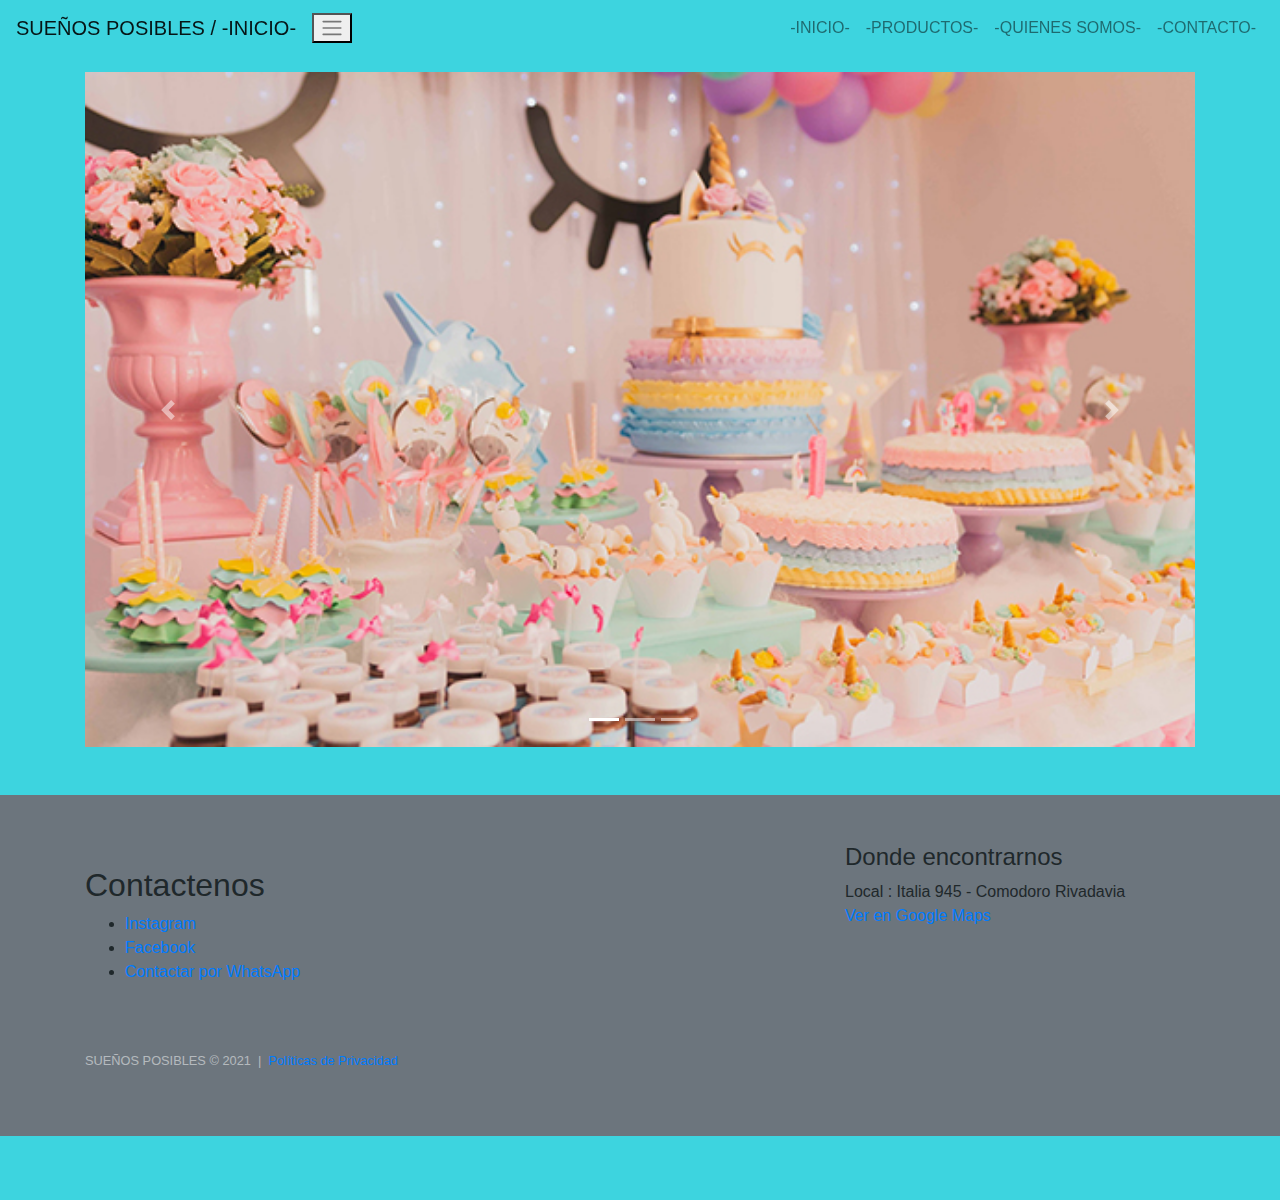
<file: Index.html>
<!doctype html>
<html lang="es"> 
<head>
    <meta charset="utf-8" />
    <meta content="width=device-width, initial-scale=1.0" name="viewport">
    <title>SUEÑOS POSIBLES </title>
    <link rel="stylesheet" href="bootstrap.css">
    <link rel="stylesheet" href="https://cdnjs.cloudflare.com/ajax/libs/animate.css/4.1.1/animate.min.css"/>



</head>
<body>
 <main>


<header class="header">

  <section class="menu">
      <nav class="navbar navbar-expand-lg navbar-light bg-transparent fixed-top">
     
        <!--Nombre emprendimiento-->
         <a class="navbar-brand" href="index.html"> SUEÑOS POSIBLES / -INICIO- </a>
     
       <button class="navbar-toggle" data-toggle="collapse" data-target="#navmenu">
         <span class="navbar-toggler-icon"></span>
       </button>
     
     
     <div class="collapse navbar-collapse" id="navmenu"> 
     
             <ul class="navbar-nav ml-auto">
      <!--OPCIOPNES NAVEGACION-->
              <li class="nav-item">  <a href="index.html" class="nav-link animate__animated animate__bounceInDown">-INICIO-</a> </li>
              <li class="nav-item">  <a href="PRODUCTOS.HTML" class="nav-link animate__animated animate__bounceInDown">-PRODUCTOS-</a></li>
              <li class="nav-item">  <a href="Nosotros.html" class="nav-link animate__animated animate__bounceInDown">-QUIENES SOMOS-</a> </li>
              <li class="nav-item">  <a href="Contacto.html" class="nav-link animate__animated animate__bounceInDown">-CONTACTO-</a> </li>
             </ul>
             
     
     </div>
     
      </nav>
     </section>
     
     </header>
 
<section class="container">

  <div id="carouselExampleIndicators" class="carousel slide" data-ride="carousel">
    <ol class="carousel-indicators">
      <li data-target="#carouselExampleIndicators" data-slide-to="0" class="active"></li>
      <li data-target="#carouselExampleIndicators" data-slide-to="1"></li>
      <li data-target="#carouselExampleIndicators" data-slide-to="2"></li>
    </ol>
    <div class="carousel-inner">
      <div class="carousel-item active">
        <img class="d-block w-100" src="Fiesta . jpg.jpg" alt="First slide">
      </div>
      <div class="carousel-item">
        <img class="d-block w-100" src="candy.jpg.png" alt="Second slide">
    </div>
    <a class="carousel-control-prev" href="#carouselExampleIndicators" role="button" data-slide="prev">
      <span class="carousel-control-prev-icon" aria-hidden="true"></span>
      <span class="sr-only">Previous</span>
    </a>
    <a class="carousel-control-next" href="#carouselExampleIndicators" role="button" data-slide="next">
      <span class="carousel-control-next-icon" aria-hidden="true"></span>
      <span class="sr-only">Next</span>
    </a>
  </div>

</section>


<footer  class=" sticky-bottom bg-secondary">
  
  <div class="mt-5 pt-5 pb-5 footer">
  <div class="container">
    <div class="row">
      <div class="col-lg-5 col-xs-12 about-company">
        <h2>Contactenos</h2>
        <ul>
          <li><a href="https://www.instagram.com/suenosposibles_/"" target="_blank">Instagram</a> </li>
          <li><a href="https://www.facebook.com/SuenosPosiblesCR/" target="_blank">Facebook</a> </li>
          <li><a href="https://api.whatsapp.com/send?phone=5492974585653&text=hola">Contactar por WhatsApp</a> </li>
  
        </ul>
      </div>
      <div class="col-lg-3 col-xs-12 links">
  
       <!-- LINKS PARA AGREGAR EN EL FUTURO
  
        <h4 class="mt-lg-0 mt-sm-3">Links</h4>
          <ul class="m-0 p-0">
            <li>- <a href="#">Lorem ipsum</a></li>
            <li>- <a href="#">Nam mauris velit</a></li>
            <li>- <a href="#">Etiam vitae mauris</a></li>
            <li>- <a href="#">Fusce scelerisque</a></li>
            <li>- <a href="#">Sed faucibus</a></li>
            <li>- <a href="#">Mauris efficitur nulla</a></li>
          </ul>
  
  !-->
  
      </div>
      <div class="col-lg-4 col-xs-12 location">
        <h4 class="mt-lg-0 mt-sm-4">Donde encontrarnos</h4>
        <p>Local : Italia 945 - Comodoro Rivadavia <br><a href="https://www.google.com/maps/d/viewer?ie=UTF8&hl=es&msa=0&ll=-45.92672242277462%2C-67.56251814999999&spn=0.286527%2C0.411987&z=16&source=embed&mid=1RJdAH14I5sonvkPzvvLBZqQyeF">Ver en Google Maps</a></p>
      </div>
    </div>
    <div class="row mt-5">
      <div class="col copyright">
        <p class=""><small class="text-white-50">SUEÑOS POSIBLES © 2021 &nbsp|&nbsp <a href="privacidad.html">Políticas de Privacidad </a></small></p>
      </div>
    </div>
  </div>
  </div>
  
  </footer>

   


</h2>
</main>
</body>
</html>
</file>
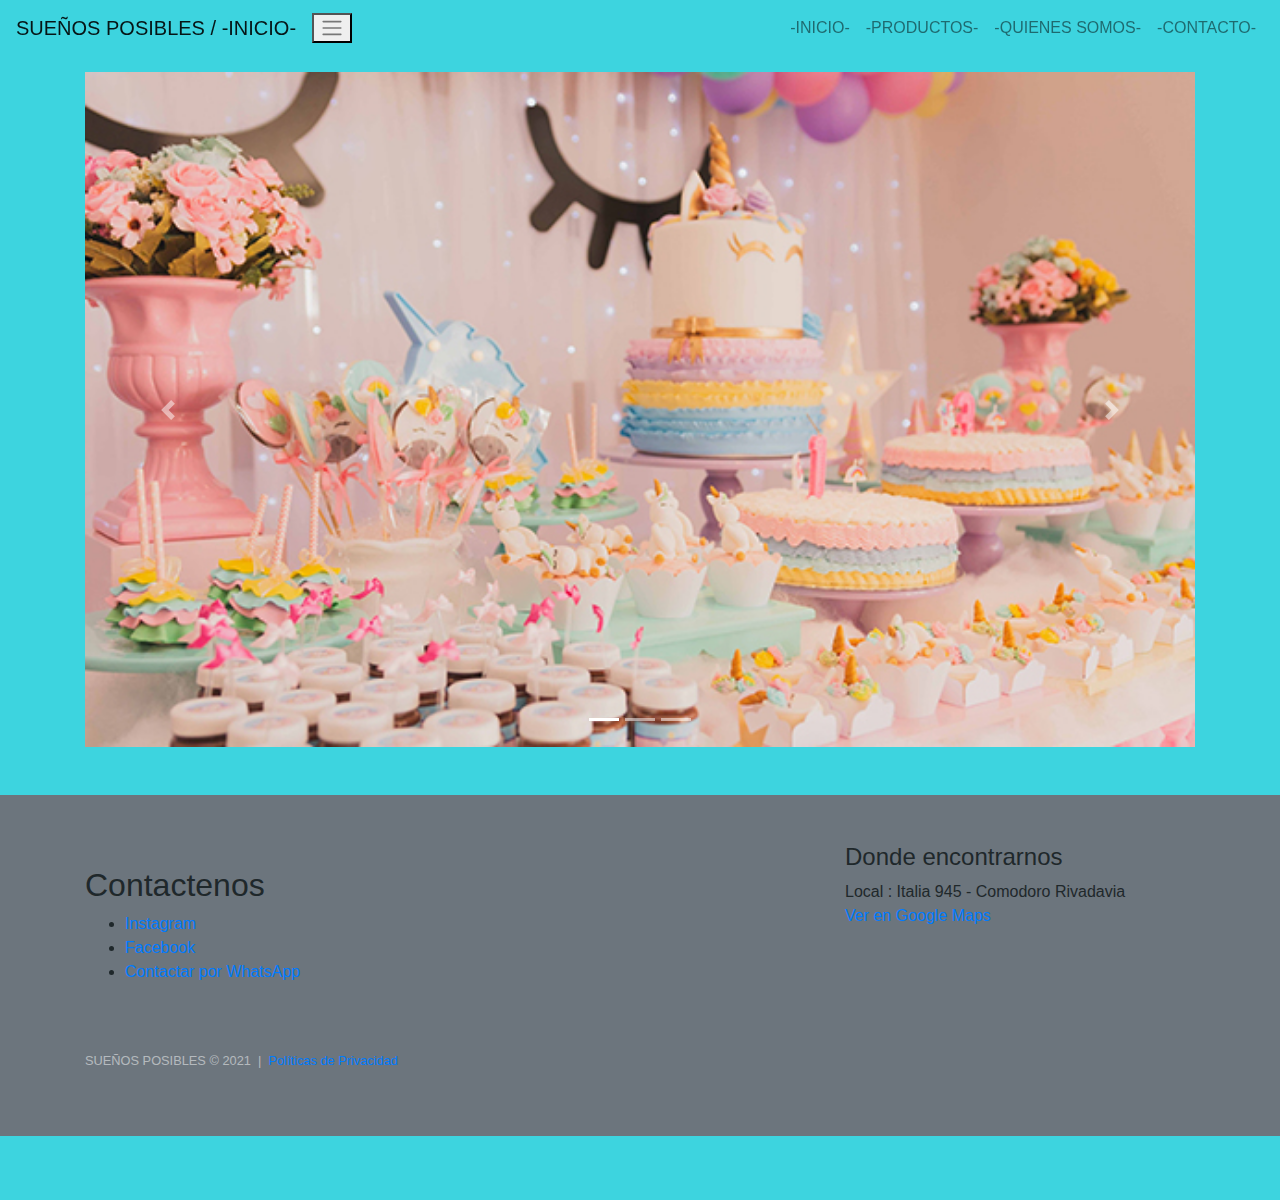
<file: Proyecto Candybar/Index.html>
<!doctype html>
<html lang="es"> 
<head>
    <meta charset="utf-8" />
    <meta content="width=device-width, initial-scale=1.0" name="viewport">
    <title>SUEÑOS POSIBLES </title>
    <link rel="stylesheet" href="bootstrap.css">
    <link rel="stylesheet" href="https://cdnjs.cloudflare.com/ajax/libs/animate.css/4.1.1/animate.min.css"/>



</head>
<body>
 <main>


<header class="header">

  <section class="menu">
      <nav class="navbar navbar-expand-lg navbar-light bg-transparent fixed-top">
     
        <!--Nombre emprendimiento-->
         <a class="navbar-brand" href="index.html"> SUEÑOS POSIBLES / -INICIO- </a>
     
       <button class="navbar-toggle" data-toggle="collapse" data-target="#navmenu">
         <span class="navbar-toggler-icon"></span>
       </button>
     
     
     <div class="collapse navbar-collapse" id="navmenu"> 
     
             <ul class="navbar-nav ml-auto">
      <!--OPCIOPNES NAVEGACION-->
              <li class="nav-item">  <a href="index.html" class="nav-link animate__animated animate__bounceInDown">-INICIO-</a> </li>
              <li class="nav-item">  <a href="PRODUCTOS.HTML" class="nav-link animate__animated animate__bounceInDown">-PRODUCTOS-</a></li>
              <li class="nav-item">  <a href="Nosotros.html" class="nav-link animate__animated animate__bounceInDown">-QUIENES SOMOS-</a> </li>
              <li class="nav-item">  <a href="Contacto.html" class="nav-link animate__animated animate__bounceInDown">-CONTACTO-</a> </li>
             </ul>
             
     
     </div>
     
      </nav>
     </section>
     
     </header>
 
<section class="container">

  <div id="carouselExampleIndicators" class="carousel slide" data-ride="carousel">
    <ol class="carousel-indicators">
      <li data-target="#carouselExampleIndicators" data-slide-to="0" class="active"></li>
      <li data-target="#carouselExampleIndicators" data-slide-to="1"></li>
      <li data-target="#carouselExampleIndicators" data-slide-to="2"></li>
    </ol>
    <div class="carousel-inner">
      <div class="carousel-item active">
        <img class="d-block w-100" src="Fiesta . jpg.jpg" alt="First slide">
      </div>
      <div class="carousel-item">
        <img class="d-block w-100" src="candy.jpg.png" alt="Second slide">
    </div>
    <a class="carousel-control-prev" href="#carouselExampleIndicators" role="button" data-slide="prev">
      <span class="carousel-control-prev-icon" aria-hidden="true"></span>
      <span class="sr-only">Previous</span>
    </a>
    <a class="carousel-control-next" href="#carouselExampleIndicators" role="button" data-slide="next">
      <span class="carousel-control-next-icon" aria-hidden="true"></span>
      <span class="sr-only">Next</span>
    </a>
  </div>

</section>


<footer  class=" sticky-bottom bg-secondary">
  
  <div class="mt-5 pt-5 pb-5 footer">
  <div class="container">
    <div class="row">
      <div class="col-lg-5 col-xs-12 about-company">
        <h2>Contactenos</h2>
        <ul>
          <li><a href="https://www.instagram.com/suenosposibles_/"" target="_blank">Instagram</a> </li>
          <li><a href="https://www.facebook.com/SuenosPosiblesCR/" target="_blank">Facebook</a> </li>
          <li><a href="https://api.whatsapp.com/send?phone=5492974585653&text=hola">Contactar por WhatsApp</a> </li>
  
        </ul>
      </div>
      <div class="col-lg-3 col-xs-12 links">
  
       <!-- LINKS PARA AGREGAR EN EL FUTURO
  
        <h4 class="mt-lg-0 mt-sm-3">Links</h4>
          <ul class="m-0 p-0">
            <li>- <a href="#">Lorem ipsum</a></li>
            <li>- <a href="#">Nam mauris velit</a></li>
            <li>- <a href="#">Etiam vitae mauris</a></li>
            <li>- <a href="#">Fusce scelerisque</a></li>
            <li>- <a href="#">Sed faucibus</a></li>
            <li>- <a href="#">Mauris efficitur nulla</a></li>
          </ul>
  
  !-->
  
      </div>
      <div class="col-lg-4 col-xs-12 location">
        <h4 class="mt-lg-0 mt-sm-4">Donde encontrarnos</h4>
        <p>Local : Italia 945 - Comodoro Rivadavia <br><a href="https://www.google.com/maps/d/viewer?ie=UTF8&hl=es&msa=0&ll=-45.92672242277462%2C-67.56251814999999&spn=0.286527%2C0.411987&z=16&source=embed&mid=1RJdAH14I5sonvkPzvvLBZqQyeF">Ver en Google Maps</a></p>
      </div>
    </div>
    <div class="row mt-5">
      <div class="col copyright">
        <p class=""><small class="text-white-50">SUEÑOS POSIBLES © 2021 &nbsp|&nbsp <a href="privacidad.html">Políticas de Privacidad </a></small></p>
      </div>
    </div>
  </div>
  </div>
  
  </footer>

   


</h2>
</main>
</body>
</html>
</file>
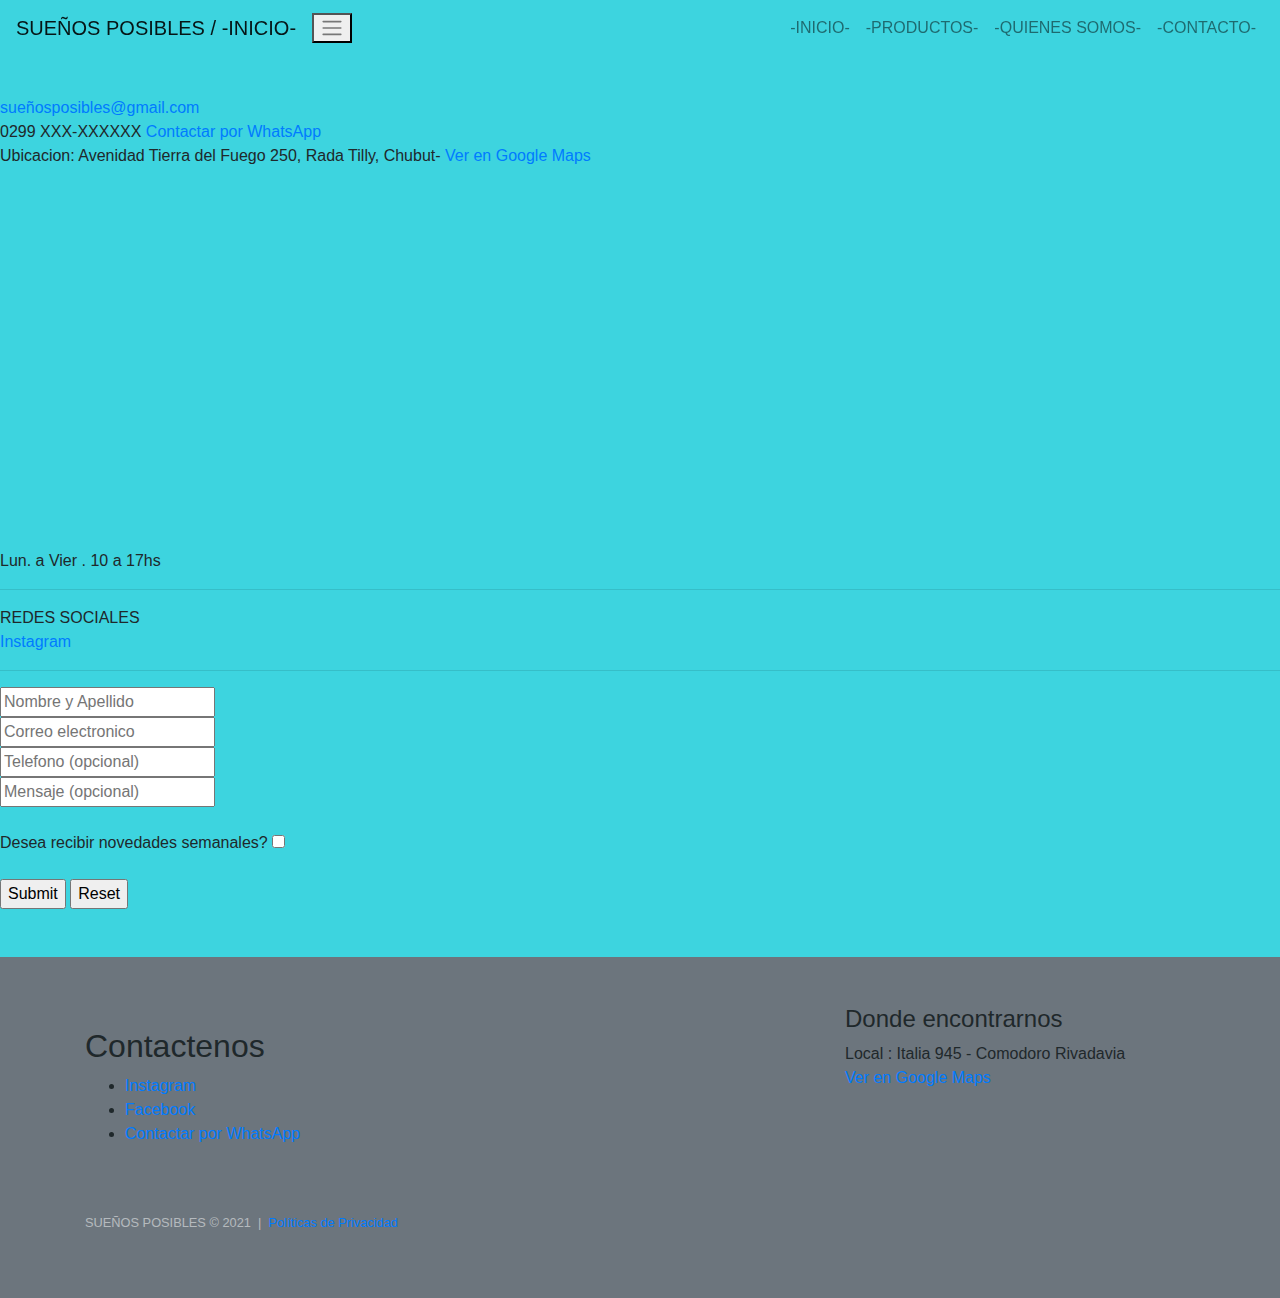
<file: Contacto.html>
<!doctype html>
<html lang="es"> 
<head>
	<meta charset="utf-8" />
    <meta content="width=device-width, initial-scale=1.0" name="viewport">
	<title> SUEÑOS POSIBLES/ CONTACTO </title>
    <link rel="stylesheet" href="bootstrap.css">
    <link rel="stylesheet" href="https://cdnjs.cloudflare.com/ajax/libs/animate.css/4.1.1/animate.min.css"/>
</head>
<body>
<main>
    <header class="header">

        <section class="menu">
            <nav class="navbar navbar-expand-lg navbar-light bg-transparent fixed-top">
           
              <!--Nombre emprendimiento-->
               <a class="navbar-brand" href="index.html"> SUEÑOS POSIBLES / -INICIO- </a>
           
             <button class="navbar-toggle" data-toggle="collapse" data-target="#navmenu">
               <span class="navbar-toggler-icon"></span>
             </button>
           
           
           <div class="collapse navbar-collapse" id="navmenu"> 
           
                   <ul class="navbar-nav ml-auto">
           
                    <li class="nav-item">  <a href="index.html" class="nav-link animate__animated animate__bounceInDown">-INICIO-</a> </li>
                    <li class="nav-item">  <a href="PRODUCTOS.HTML" class="nav-link animate__animated animate__bounceInDown">-PRODUCTOS-</a></li>
                    <li class="nav-item">  <a href="Nosotros.html" class="nav-link animate__animated animate__bounceInDown">-QUIENES SOMOS-</a> </li>
                    <li class="nav-item">  <a href="Contacto.html" class="nav-link animate__animated animate__bounceInDown">-CONTACTO-</a> </li>
                   </ul>
                   
           </div>
           
            </nav>
           </section>
           
           </header>
 
<section>
<br>
<a href="mailto:sueñosposibles@gmail.com"> sueñosposibles@gmail.com </a> 
<br>
 
0299 XXX-XXXXXX <a href="https://api.whatsapp.com/send?phone=5492974585653&text=Fiesta">Contactar por WhatsApp</a>
<br>

Ubicacion: Avenidad Tierra del Fuego 250, Rada Tilly, Chubut- <a href="https://www.google.com/maps/d/viewer?ie=UTF8&hl=es&msa=0&ll=-45.92672242277462%2C-67.56251814999999&spn=0.286527%2C0.411987&z=16&source=embed&mid=1RJdAH14I5sonvkPzvvLBZqQyeFo">Ver en Google Maps</a> 
<br> <iframe src="https://www.google.com/maps/embed?pb=!1m18!1m12!1m3!1d2778.5333137718435!2d-67.48988878454385!3d-45.86063867910767!2m3!1f0!2f0!3f0!3m2!1i1024!2i768!4f13.1!3m3!1m2!1s0xbde454569c5dfae9%3A0xba2cc9487cf742b8!2sItalia%20934%2C%20U9000AIQ%20Comodoro%20Rivadavia%2C%20Chubut!5e0!3m2!1ses!2sar!4v1617672564780!5m2!1ses!2sar" width="500" height="350" style="border:0;" allowfullscreen="" loading="lazy"></iframe>

<br>
<br>
Lun. a Vier . 10 a 17hs

<hr>

REDES SOCIALES
<br>

<a href="https://www.instagram.com/suenosposibles_/" target="_blank">Instagram</a>
<br>
<hr>



<form>

<input placeholder="Nombre y Apellido">		<br>
<input placeholder="Correo electronico">	<br>
<input placeholder="Telefono (opcional)">	<br>
<input placeholder="Mensaje (opcional)">	<br> <br>

Desea recibir novedades semanales?
	<input type="checkbox" name="Sí" value="1">
	<br>
	</select>	

	<br>

<input type="submit" name="Enviar formulario">

<input type="reset" name="Limpiar formulario">

</form>

</section>







<footer  class=" sticky-bottom bg-secondary">
  
    <div class="mt-5 pt-5 pb-5 footer">
    <div class="container">
      <div class="row">
        <div class="col-lg-5 col-xs-12 about-company">
          <h2>Contactenos</h2>
          <ul>
            <li><a href="https://www.instagram.com/suenosposibles_/"" target="_blank">Instagram</a> </li>
            <li><a href="https://www.facebook.com/SuenosPosiblesCR/" target="_blank">Facebook</a> </li>
            <li><a href="https://api.whatsapp.com/send?phone=5492974585653&text=hola">Contactar por WhatsApp</a> </li>
    
          </ul>
        </div>
        <div class="col-lg-3 col-xs-12 links">
    
         <!-- LINKS PARA AGREGAR EN EL FUTURO
    
          <h4 class="mt-lg-0 mt-sm-3">Links</h4>
            <ul class="m-0 p-0">
              <li>- <a href="#">Lorem ipsum</a></li>
              <li>- <a href="#">Nam mauris velit</a></li>
              <li>- <a href="#">Etiam vitae mauris</a></li>
              <li>- <a href="#">Fusce scelerisque</a></li>
              <li>- <a href="#">Sed faucibus</a></li>
              <li>- <a href="#">Mauris efficitur nulla</a></li>
            </ul>
    
    !-->
    
        </div>
        <div class="col-lg-4 col-xs-12 location">
          <h4 class="mt-lg-0 mt-sm-4">Donde encontrarnos</h4>
          <p>Local : Italia 945 - Comodoro Rivadavia <br><a href="https://www.google.com/maps/d/viewer?ie=UTF8&hl=es&msa=0&ll=-45.92672242277462%2C-67.56251814999999&spn=0.286527%2C0.411987&z=16&source=embed&mid=1RJdAH14I5sonvkPzvvLBZqQyeF">Ver en Google Maps</a></p>
        </div>
      </div>
      <div class="row mt-5">
        <div class="col copyright">
          <p class=""><small class="text-white-50">SUEÑOS POSIBLES © 2021 &nbsp|&nbsp <a href="privacidad.html">Políticas de Privacidad </a></small></p>
        </div>
      </div>
    </div>
    </div>
    
    </footer>

</main>
</body>
</html>
</file>
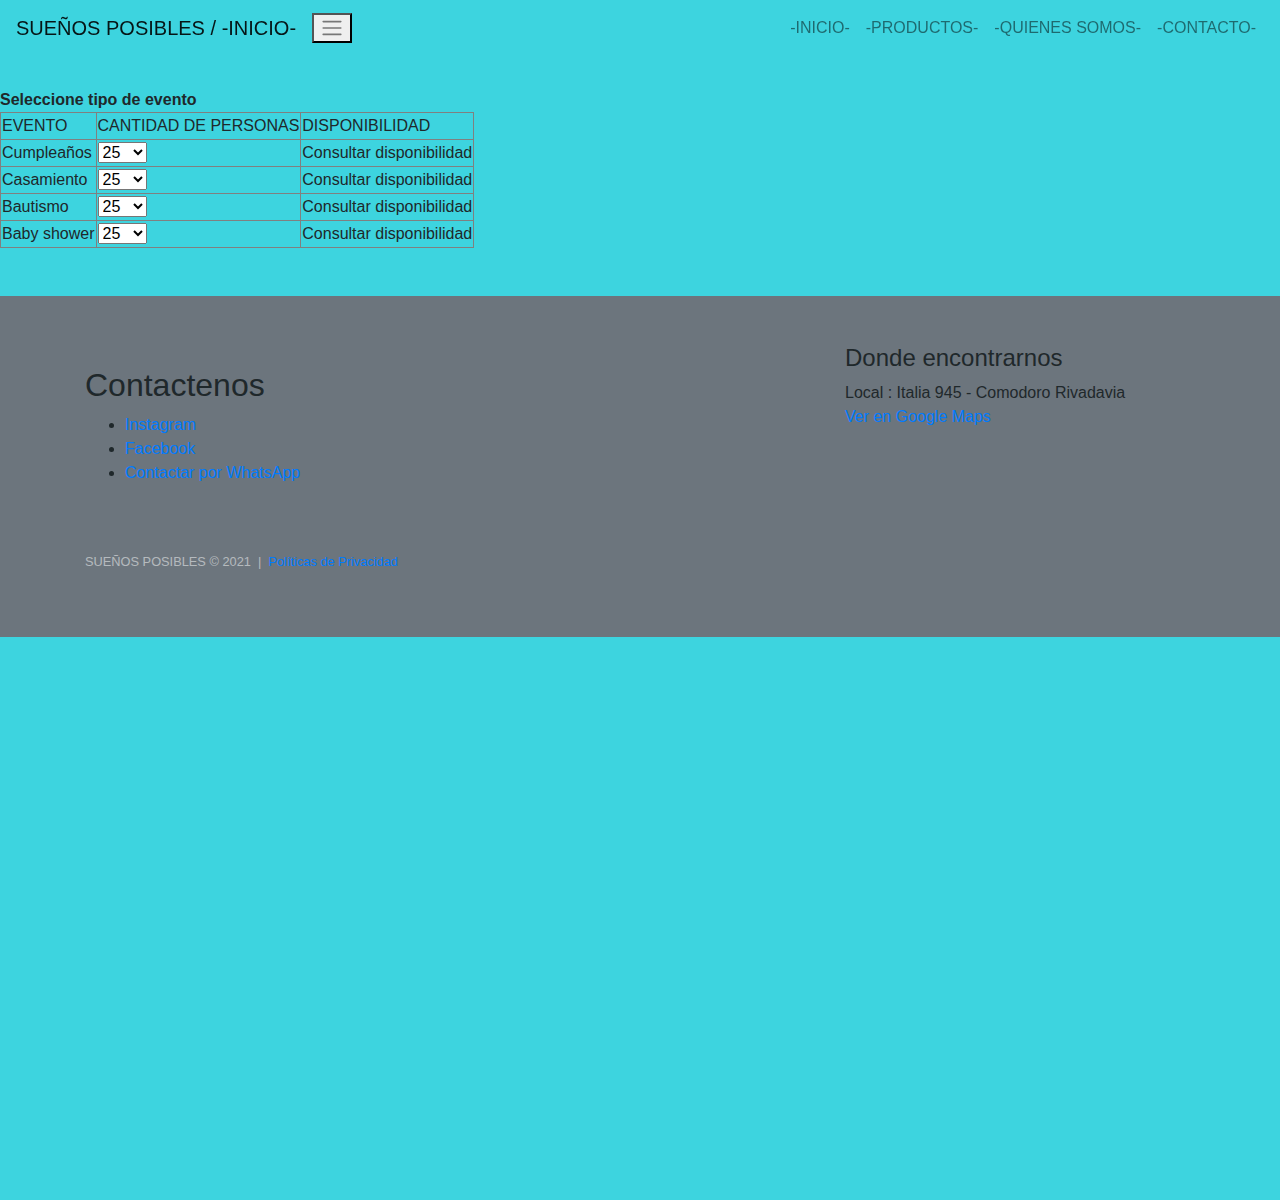
<file: PRODUCTOS.HTML>
<!DOCTYPE html>
<html lang="es"> 
<head>
	<meta charset="utf-8" />
	<meta content="width=device-width, initial-scale=1.0" name="viewport">
	<title> SUEÑOS POSIBLES / PRODUCTOS</title>
	<link rel="stylesheet" href="bootstrap.css">
    <link rel="stylesheet" href="https://cdnjs.cloudflare.com/ajax/libs/animate.css/4.1.1/animate.min.css"/>

</head>
<body>
 <main>
	<header class="header">

		<section class="menu">
			<nav class="navbar navbar-expand-lg navbar-light bg-transparent fixed-top">
		   
			  <!--Nombre emprendimiento-->
			   <a class="navbar-brand" href="index.html"> SUEÑOS POSIBLES / -INICIO- </a>
		   
			 <button class="navbar-toggle" data-toggle="collapse" data-target="#navmenu">
			   <span class="navbar-toggler-icon"></span>
			 </button>
		   
		   
		   <div class="collapse navbar-collapse" id="navmenu"> 
		   
				   <ul class="navbar-nav ml-auto">
		   
					<li class="nav-item">  <a href="index.html" class="nav-link animate__animated animate__bounceInDown">-INICIO-</a> </li>
					<li class="nav-item">  <a href="PRODUCTOS.HTML" class="nav-link animate__animated animate__bounceInDown">-PRODUCTOS-</a></li>
					<li class="nav-item">  <a href="Nosotros.html" class="nav-link animate__animated animate__bounceInDown">-QUIENES SOMOS-</a> </li>
					<li class="nav-item">  <a href="Contacto.html" class="nav-link animate__animated animate__bounceInDown">-CONTACTO-</a> </li>
				   </ul>
				   
		   
		   </div>
		   
			</nav>
		   </section>
	 
		   </header>

<p>


<!--TABLA DE PRECIOS-->

	<table border="1">

<tbody>
		<thead> <b> Seleccione tipo de evento </b> </thead>
		
		<tr>
		<td> EVENTO </td>

		<td> CANTIDAD DE PERSONAS</td>

        <td> DISPONIBILIDAD</td>
		
		</tr>


		<tr>
		<td>Cumpleaños</td>
		<td>
</form>
		<select name="CANTIDAD DE PERSONAS">
			
	<option value="25">25</option>
	<option value="25">50</option>
	<option value="25">75</option>
	<option value="25">100</option>
	
	</select>
</form>	
</td>
		<td> Consultar disponibilidad</td>

		</tr>

		<tr>
		<td>Casamiento</td>
		<td>
		</form>
		<select name="CANTIDAD DE PERSONAS">

    <option value="25">25</option>
    <option value="25">50</option>
    <option value="25">75</option>
    <option value="25">100</option>

	</select>

</form>	

</td>


		<td> Consultar disponibilidad</td>
		</tr>

		<tr>
		<td>Bautismo</td>

		<td>
		</form>
		<select name="CANTIDAD DE PERSONAS">

      <option value="25">25</option>
      <option value="25">50</option>
      <option value="25">75</option>
      <option value="25">100</option>

	</select>

</form>	
</td>
		<td>Consultar disponibilidad</td>
		
		</tr>

		<tr>
		<td>Baby shower</td>
		<td>
		</form>
		<select name="Tamaño">
			
        <option value="25">25</option>
        <option value="25">50</option>
        <option value="25">75</option>
        <option value="25">100</option>
	
	</select>
</form>	
</td>

		<td>Consultar disponibilidad</td>
		
		</tr>

</tbody>
	</table>
	<footer  class=" sticky-bottom bg-secondary">
  
		<div class="mt-5 pt-5 pb-5 footer">
		<div class="container">
		  <div class="row">
			<div class="col-lg-5 col-xs-12 about-company">
			  <h2>Contactenos</h2>
			  <ul>
				<li><a href="https://www.instagram.com/suenosposibles_/"" target="_blank">Instagram</a> </li>
				<li><a href="https://www.facebook.com/SuenosPosiblesCR/" target="_blank">Facebook</a> </li>
				<li><a href="https://api.whatsapp.com/send?phone=5492974585653&text=hola">Contactar por WhatsApp</a> </li>
		
			  </ul>
			</div>
			<div class="col-lg-3 col-xs-12 links">
		
			 <!-- LINKS PARA AGREGAR EN EL FUTURO
		
			  <h4 class="mt-lg-0 mt-sm-3">Links</h4>
				<ul class="m-0 p-0">
				  <li>- <a href="#">Lorem ipsum</a></li>
				  <li>- <a href="#">Nam mauris velit</a></li>
				  <li>- <a href="#">Etiam vitae mauris</a></li>
				  <li>- <a href="#">Fusce scelerisque</a></li>
				  <li>- <a href="#">Sed faucibus</a></li>
				  <li>- <a href="#">Mauris efficitur nulla</a></li>
				</ul>
		
		!-->
		
			</div>
			<div class="col-lg-4 col-xs-12 location">
			  <h4 class="mt-lg-0 mt-sm-4">Donde encontrarnos</h4>
			  <p>Local : Italia 945 - Comodoro Rivadavia <br><a href="https://www.google.com/maps/d/viewer?ie=UTF8&hl=es&msa=0&ll=-45.92672242277462%2C-67.56251814999999&spn=0.286527%2C0.411987&z=16&source=embed&mid=1RJdAH14I5sonvkPzvvLBZqQyeF">Ver en Google Maps</a></p>
			</div>
		  </div>
		  <div class="row mt-5">
			<div class="col copyright">
			  <p class=""><small class="text-white-50">SUEÑOS POSIBLES © 2021 &nbsp|&nbsp <a href="privacidad.html">Políticas de Privacidad </a></small></p>
			</div>
		  </div>
		</div>
		</div>
		
		</footer>
</main>
    

</body>
</html>
</file>
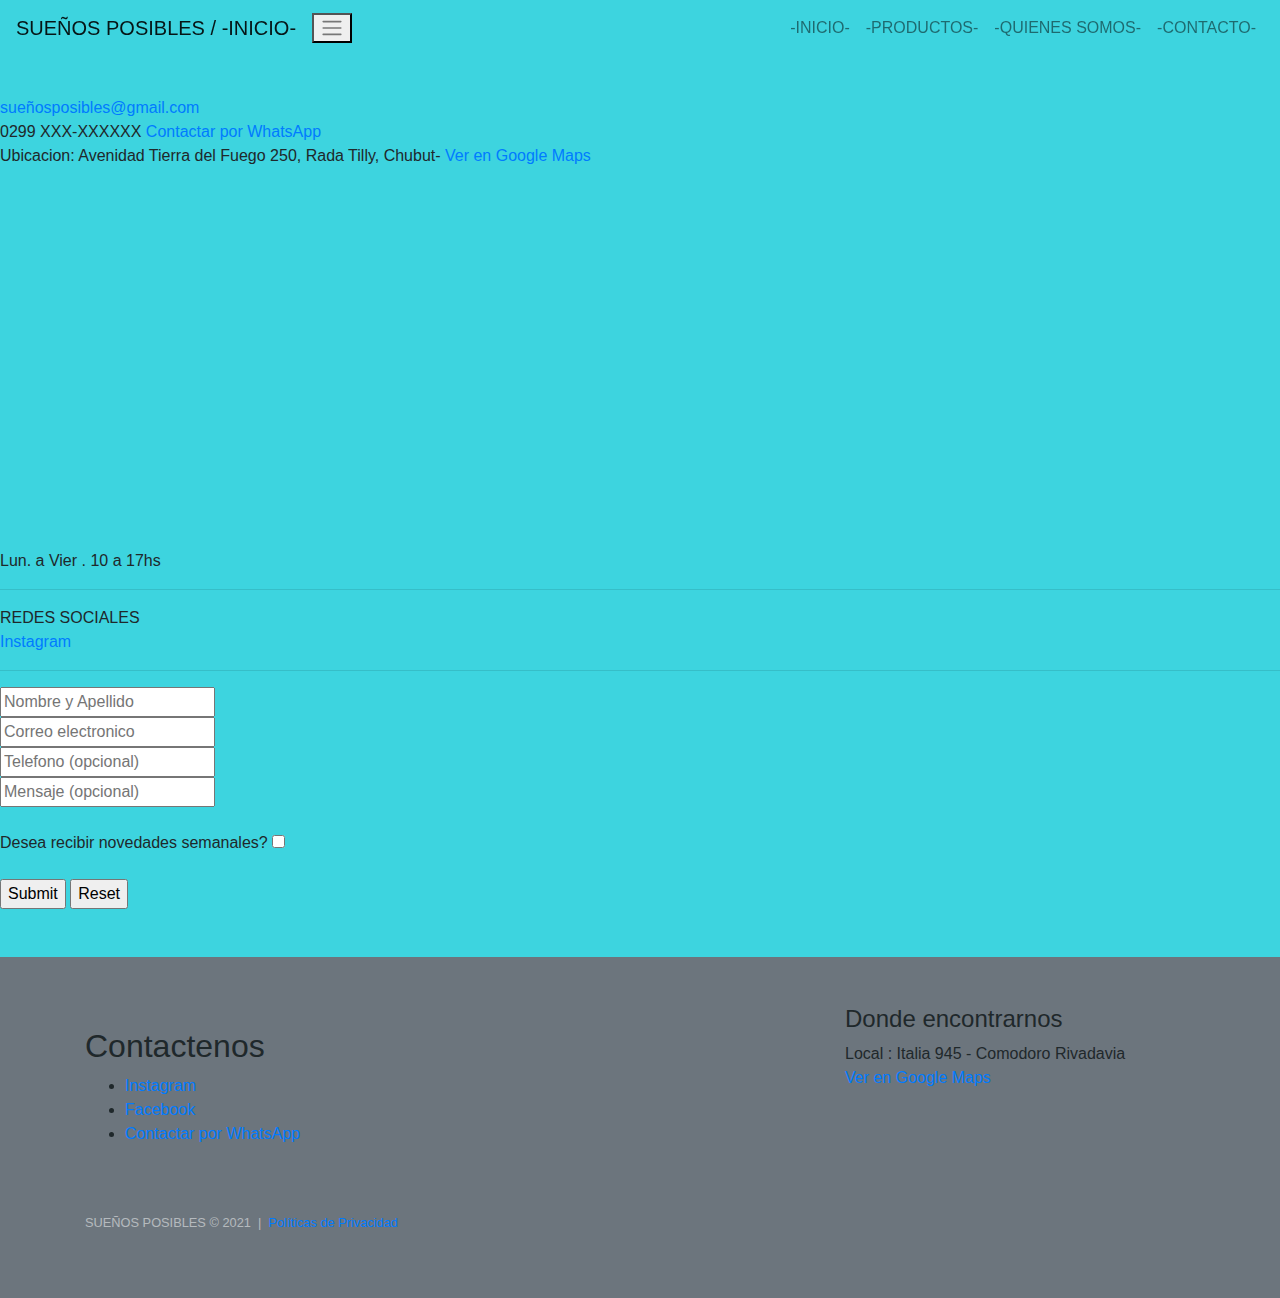
<file: Proyecto Candybar/Contacto.html>
<!doctype html>
<html lang="es"> 
<head>
	<meta charset="utf-8" />
    <meta content="width=device-width, initial-scale=1.0" name="viewport">
	<title> SUEÑOS POSIBLES/ CONTACTO </title>
    <link rel="stylesheet" href="bootstrap.css">
    <link rel="stylesheet" href="https://cdnjs.cloudflare.com/ajax/libs/animate.css/4.1.1/animate.min.css"/>
</head>
<body>
<main>
    <header class="header">

        <section class="menu">
            <nav class="navbar navbar-expand-lg navbar-light bg-transparent fixed-top">
           
              <!--Nombre emprendimiento-->
               <a class="navbar-brand" href="index.html"> SUEÑOS POSIBLES / -INICIO- </a>
           
             <button class="navbar-toggle" data-toggle="collapse" data-target="#navmenu">
               <span class="navbar-toggler-icon"></span>
             </button>
           
           
           <div class="collapse navbar-collapse" id="navmenu"> 
           
                   <ul class="navbar-nav ml-auto">
           
                    <li class="nav-item">  <a href="index.html" class="nav-link animate__animated animate__bounceInDown">-INICIO-</a> </li>
                    <li class="nav-item">  <a href="PRODUCTOS.HTML" class="nav-link animate__animated animate__bounceInDown">-PRODUCTOS-</a></li>
                    <li class="nav-item">  <a href="Nosotros.html" class="nav-link animate__animated animate__bounceInDown">-QUIENES SOMOS-</a> </li>
                    <li class="nav-item">  <a href="Contacto.html" class="nav-link animate__animated animate__bounceInDown">-CONTACTO-</a> </li>
                   </ul>
                   
           </div>
           
            </nav>
           </section>
           
           </header>
 
<section>
<br>
<a href="mailto:sueñosposibles@gmail.com"> sueñosposibles@gmail.com </a> 
<br>
 
0299 XXX-XXXXXX <a href="https://api.whatsapp.com/send?phone=5492974585653&text=Fiesta">Contactar por WhatsApp</a>
<br>

Ubicacion: Avenidad Tierra del Fuego 250, Rada Tilly, Chubut- <a href="https://www.google.com/maps/d/viewer?ie=UTF8&hl=es&msa=0&ll=-45.92672242277462%2C-67.56251814999999&spn=0.286527%2C0.411987&z=16&source=embed&mid=1RJdAH14I5sonvkPzvvLBZqQyeFo">Ver en Google Maps</a> 
<br> <iframe src="https://www.google.com/maps/embed?pb=!1m18!1m12!1m3!1d2778.5333137718435!2d-67.48988878454385!3d-45.86063867910767!2m3!1f0!2f0!3f0!3m2!1i1024!2i768!4f13.1!3m3!1m2!1s0xbde454569c5dfae9%3A0xba2cc9487cf742b8!2sItalia%20934%2C%20U9000AIQ%20Comodoro%20Rivadavia%2C%20Chubut!5e0!3m2!1ses!2sar!4v1617672564780!5m2!1ses!2sar" width="500" height="350" style="border:0;" allowfullscreen="" loading="lazy"></iframe>

<br>
<br>
Lun. a Vier . 10 a 17hs

<hr>

REDES SOCIALES
<br>

<a href="https://www.instagram.com/suenosposibles_/" target="_blank">Instagram</a>
<br>
<hr>



<form>

<input placeholder="Nombre y Apellido">		<br>
<input placeholder="Correo electronico">	<br>
<input placeholder="Telefono (opcional)">	<br>
<input placeholder="Mensaje (opcional)">	<br> <br>

Desea recibir novedades semanales?
	<input type="checkbox" name="Sí" value="1">
	<br>
	</select>	

	<br>

<input type="submit" name="Enviar formulario">

<input type="reset" name="Limpiar formulario">

</form>

</section>







<footer  class=" sticky-bottom bg-secondary">
  
    <div class="mt-5 pt-5 pb-5 footer">
    <div class="container">
      <div class="row">
        <div class="col-lg-5 col-xs-12 about-company">
          <h2>Contactenos</h2>
          <ul>
            <li><a href="https://www.instagram.com/suenosposibles_/"" target="_blank">Instagram</a> </li>
            <li><a href="https://www.facebook.com/SuenosPosiblesCR/" target="_blank">Facebook</a> </li>
            <li><a href="https://api.whatsapp.com/send?phone=5492974585653&text=hola">Contactar por WhatsApp</a> </li>
    
          </ul>
        </div>
        <div class="col-lg-3 col-xs-12 links">
    
         <!-- LINKS PARA AGREGAR EN EL FUTURO
    
          <h4 class="mt-lg-0 mt-sm-3">Links</h4>
            <ul class="m-0 p-0">
              <li>- <a href="#">Lorem ipsum</a></li>
              <li>- <a href="#">Nam mauris velit</a></li>
              <li>- <a href="#">Etiam vitae mauris</a></li>
              <li>- <a href="#">Fusce scelerisque</a></li>
              <li>- <a href="#">Sed faucibus</a></li>
              <li>- <a href="#">Mauris efficitur nulla</a></li>
            </ul>
    
    !-->
    
        </div>
        <div class="col-lg-4 col-xs-12 location">
          <h4 class="mt-lg-0 mt-sm-4">Donde encontrarnos</h4>
          <p>Local : Italia 945 - Comodoro Rivadavia <br><a href="https://www.google.com/maps/d/viewer?ie=UTF8&hl=es&msa=0&ll=-45.92672242277462%2C-67.56251814999999&spn=0.286527%2C0.411987&z=16&source=embed&mid=1RJdAH14I5sonvkPzvvLBZqQyeF">Ver en Google Maps</a></p>
        </div>
      </div>
      <div class="row mt-5">
        <div class="col copyright">
          <p class=""><small class="text-white-50">SUEÑOS POSIBLES © 2021 &nbsp|&nbsp <a href="privacidad.html">Políticas de Privacidad </a></small></p>
        </div>
      </div>
    </div>
    </div>
    
    </footer>

</main>
</body>
</html>
</file>
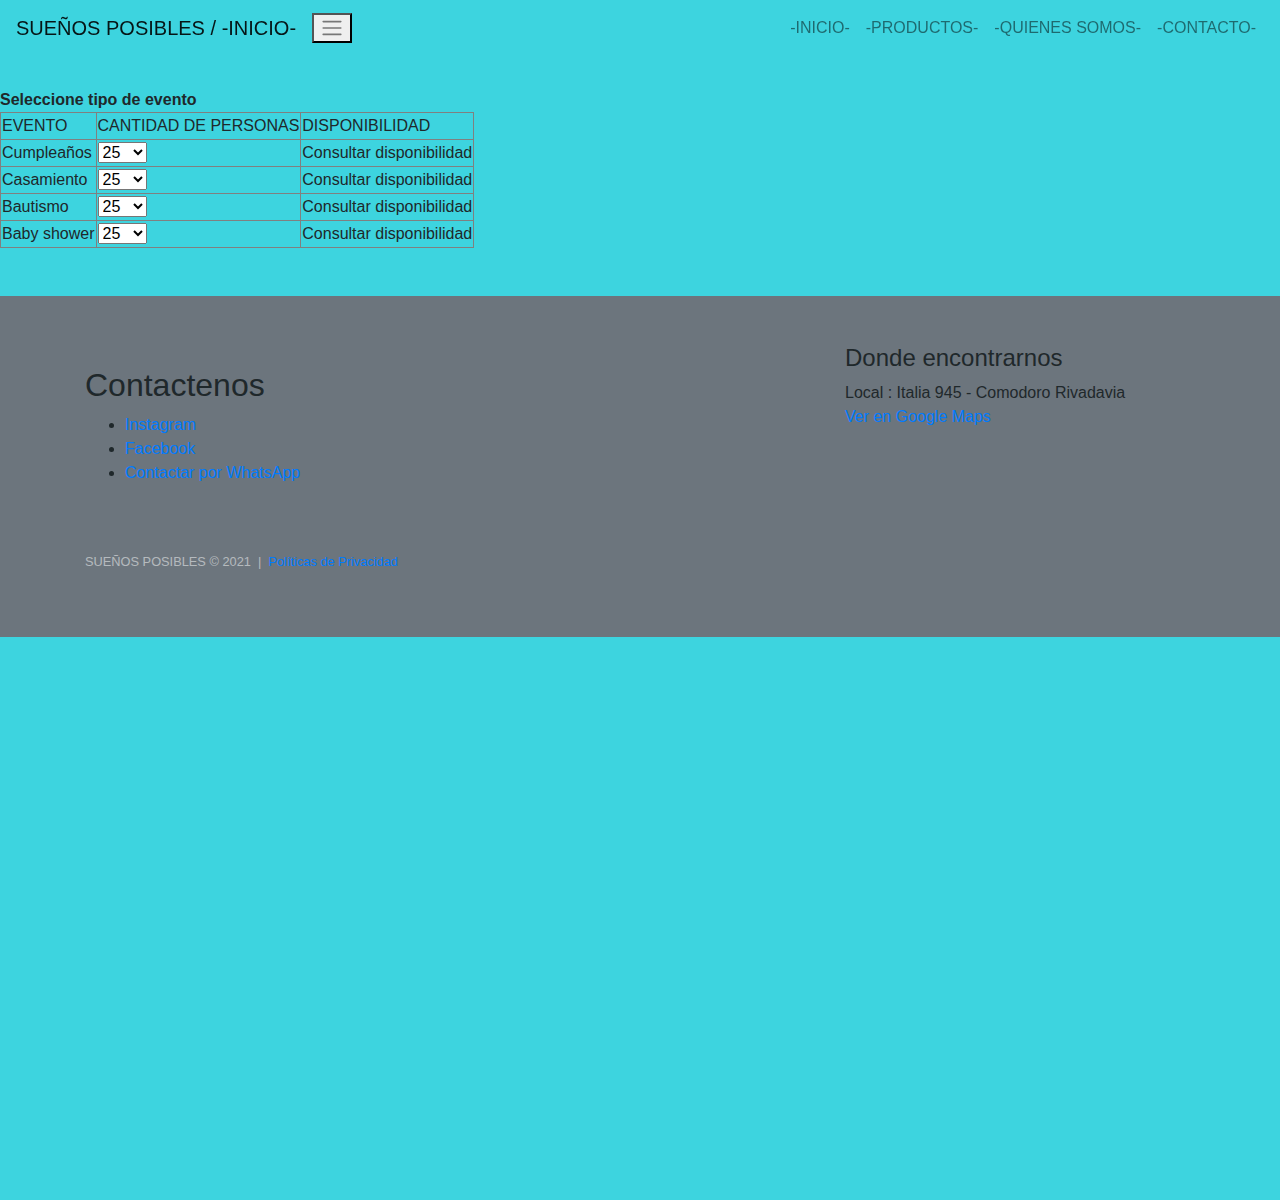
<file: Proyecto Candybar/PRODUCTOS.HTML>
<!DOCTYPE html>
<html lang="es"> 
<head>
	<meta charset="utf-8" />
	<meta content="width=device-width, initial-scale=1.0" name="viewport">
	<title> SUEÑOS POSIBLES / PRODUCTOS</title>
	<link rel="stylesheet" href="bootstrap.css">
    <link rel="stylesheet" href="https://cdnjs.cloudflare.com/ajax/libs/animate.css/4.1.1/animate.min.css"/>

</head>
<body>
 <main>
	<header class="header">

		<section class="menu">
			<nav class="navbar navbar-expand-lg navbar-light bg-transparent fixed-top">
		   
			  <!--Nombre emprendimiento-->
			   <a class="navbar-brand" href="index.html"> SUEÑOS POSIBLES / -INICIO- </a>
		   
			 <button class="navbar-toggle" data-toggle="collapse" data-target="#navmenu">
			   <span class="navbar-toggler-icon"></span>
			 </button>
		   
		   
		   <div class="collapse navbar-collapse" id="navmenu"> 
		   
				   <ul class="navbar-nav ml-auto">
		   
					<li class="nav-item">  <a href="index.html" class="nav-link animate__animated animate__bounceInDown">-INICIO-</a> </li>
					<li class="nav-item">  <a href="PRODUCTOS.HTML" class="nav-link animate__animated animate__bounceInDown">-PRODUCTOS-</a></li>
					<li class="nav-item">  <a href="Nosotros.html" class="nav-link animate__animated animate__bounceInDown">-QUIENES SOMOS-</a> </li>
					<li class="nav-item">  <a href="Contacto.html" class="nav-link animate__animated animate__bounceInDown">-CONTACTO-</a> </li>
				   </ul>
				   
		   
		   </div>
		   
			</nav>
		   </section>
	 
		   </header>

<p>


<!--TABLA DE PRECIOS-->

	<table border="1">

<tbody>
		<thead> <b> Seleccione tipo de evento </b> </thead>
		
		<tr>
		<td> EVENTO </td>

		<td> CANTIDAD DE PERSONAS</td>

        <td> DISPONIBILIDAD</td>
		
		</tr>


		<tr>
		<td>Cumpleaños</td>
		<td>
</form>
		<select name="CANTIDAD DE PERSONAS">
			
	<option value="25">25</option>
	<option value="25">50</option>
	<option value="25">75</option>
	<option value="25">100</option>
	
	</select>
</form>	
</td>
		<td> Consultar disponibilidad</td>

		</tr>

		<tr>
		<td>Casamiento</td>
		<td>
		</form>
		<select name="CANTIDAD DE PERSONAS">

    <option value="25">25</option>
    <option value="25">50</option>
    <option value="25">75</option>
    <option value="25">100</option>

	</select>

</form>	

</td>


		<td> Consultar disponibilidad</td>
		</tr>

		<tr>
		<td>Bautismo</td>

		<td>
		</form>
		<select name="CANTIDAD DE PERSONAS">

      <option value="25">25</option>
      <option value="25">50</option>
      <option value="25">75</option>
      <option value="25">100</option>

	</select>

</form>	
</td>
		<td>Consultar disponibilidad</td>
		
		</tr>

		<tr>
		<td>Baby shower</td>
		<td>
		</form>
		<select name="Tamaño">
			
        <option value="25">25</option>
        <option value="25">50</option>
        <option value="25">75</option>
        <option value="25">100</option>
	
	</select>
</form>	
</td>

		<td>Consultar disponibilidad</td>
		
		</tr>

</tbody>
	</table>
	<footer  class=" sticky-bottom bg-secondary">
  
		<div class="mt-5 pt-5 pb-5 footer">
		<div class="container">
		  <div class="row">
			<div class="col-lg-5 col-xs-12 about-company">
			  <h2>Contactenos</h2>
			  <ul>
				<li><a href="https://www.instagram.com/suenosposibles_/"" target="_blank">Instagram</a> </li>
				<li><a href="https://www.facebook.com/SuenosPosiblesCR/" target="_blank">Facebook</a> </li>
				<li><a href="https://api.whatsapp.com/send?phone=5492974585653&text=hola">Contactar por WhatsApp</a> </li>
		
			  </ul>
			</div>
			<div class="col-lg-3 col-xs-12 links">
		
			 <!-- LINKS PARA AGREGAR EN EL FUTURO
		
			  <h4 class="mt-lg-0 mt-sm-3">Links</h4>
				<ul class="m-0 p-0">
				  <li>- <a href="#">Lorem ipsum</a></li>
				  <li>- <a href="#">Nam mauris velit</a></li>
				  <li>- <a href="#">Etiam vitae mauris</a></li>
				  <li>- <a href="#">Fusce scelerisque</a></li>
				  <li>- <a href="#">Sed faucibus</a></li>
				  <li>- <a href="#">Mauris efficitur nulla</a></li>
				</ul>
		
		!-->
		
			</div>
			<div class="col-lg-4 col-xs-12 location">
			  <h4 class="mt-lg-0 mt-sm-4">Donde encontrarnos</h4>
			  <p>Local : Italia 945 - Comodoro Rivadavia <br><a href="https://www.google.com/maps/d/viewer?ie=UTF8&hl=es&msa=0&ll=-45.92672242277462%2C-67.56251814999999&spn=0.286527%2C0.411987&z=16&source=embed&mid=1RJdAH14I5sonvkPzvvLBZqQyeF">Ver en Google Maps</a></p>
			</div>
		  </div>
		  <div class="row mt-5">
			<div class="col copyright">
			  <p class=""><small class="text-white-50">SUEÑOS POSIBLES © 2021 &nbsp|&nbsp <a href="privacidad.html">Políticas de Privacidad </a></small></p>
			</div>
		  </div>
		</div>
		</div>
		
		</footer>
</main>
    

</body>
</html>
</file>
